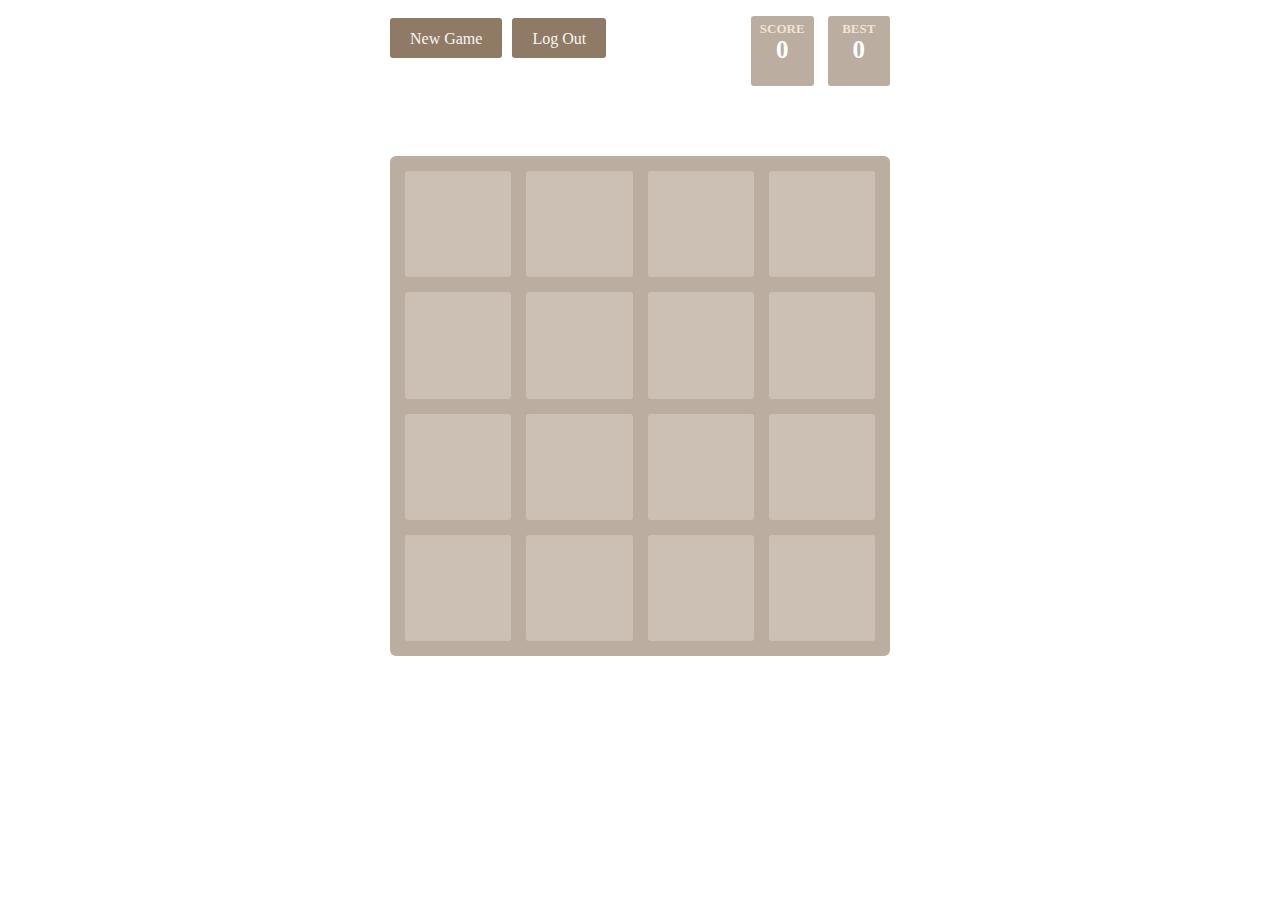
<file: training-collection/2048-widget-game/index.html>
<!DOCTYPE html PUBLIC "-//W3C//DTD XHTML 1.0 Strict//EN" "http://www.w3.org/TR/xhtml1/DTD/xhtml1-strict.dtd">
<html xmlns="http://www.w3.org/1999/xhtml" xmlns:g="http://www.backbase.com/2008/gadget" xml:lang="en">
<head>
    <title>2048</title>

    <link href="style/game-2048.css" rel="stylesheet" type="text/css"/>

    <script src="js/bind_polyfill.js" type="text/javascript"></script>
    <script src="js/classlist_polyfill.js" type="text/javascript"></script>
    <script src="js/animframe_polyfill.js" type="text/javascript"></script>
    <script src="js/keyboard_input_manager.js" type="text/javascript"></script>
    <script src="js/html_actuator.js" type="text/javascript"></script>
    <script src="js/grid.js" type="text/javascript"></script>
    <script src="js/tile.js" type="text/javascript"></script>
    <script src="js/local_storage_manager.js" type="text/javascript"></script>
    <script src="js/training-storage-manager.js" type="text/javascript"></script>
    <script src="js/game_manager.js" type="text/javascript"></script>
    <!--<script src="js/application.js" type="text/javascript"></script>-->

    <script type="text/javascript" src="js/game-2048.js"></script>
</head>
<body class="game-2048" g:onload="return training.game2048Widget.init(__WIDGET__)">
    <div class="game-2048-container">
        <div class="heading">
            <div class="above-game">
                <a class="logout-button" href="/portalserver/j_spring_security_logout">Log Out</a>
                <a class="restart-button">New Game</a>
            </div>
            <div class="scores-container">
                <div class="score-container">0</div>
                <div class="best-container">0</div>
            </div>
        </div>
        <div class="game-container">
            <div class="game-message">
                <p></p>

                <div class="lower">
                    <a class="keep-playing-button">Keep going</a>
                    <a class="retry-button">Try again</a>
                </div>
            </div>

            <div class="grid-container">
                <div class="grid-row">
                    <div class="grid-cell"></div>
                    <div class="grid-cell"></div>
                    <div class="grid-cell"></div>
                    <div class="grid-cell"></div>
                </div>
                <div class="grid-row">
                    <div class="grid-cell"></div>
                    <div class="grid-cell"></div>
                    <div class="grid-cell"></div>
                    <div class="grid-cell"></div>
                </div>
                <div class="grid-row">
                    <div class="grid-cell"></div>
                    <div class="grid-cell"></div>
                    <div class="grid-cell"></div>
                    <div class="grid-cell"></div>
                </div>
                <div class="grid-row">
                    <div class="grid-cell"></div>
                    <div class="grid-cell"></div>
                    <div class="grid-cell"></div>
                    <div class="grid-cell"></div>
                </div>
            </div>

            <div class="tile-container">

            </div>
        </div>


    </div>


</body>
</html>
</file>
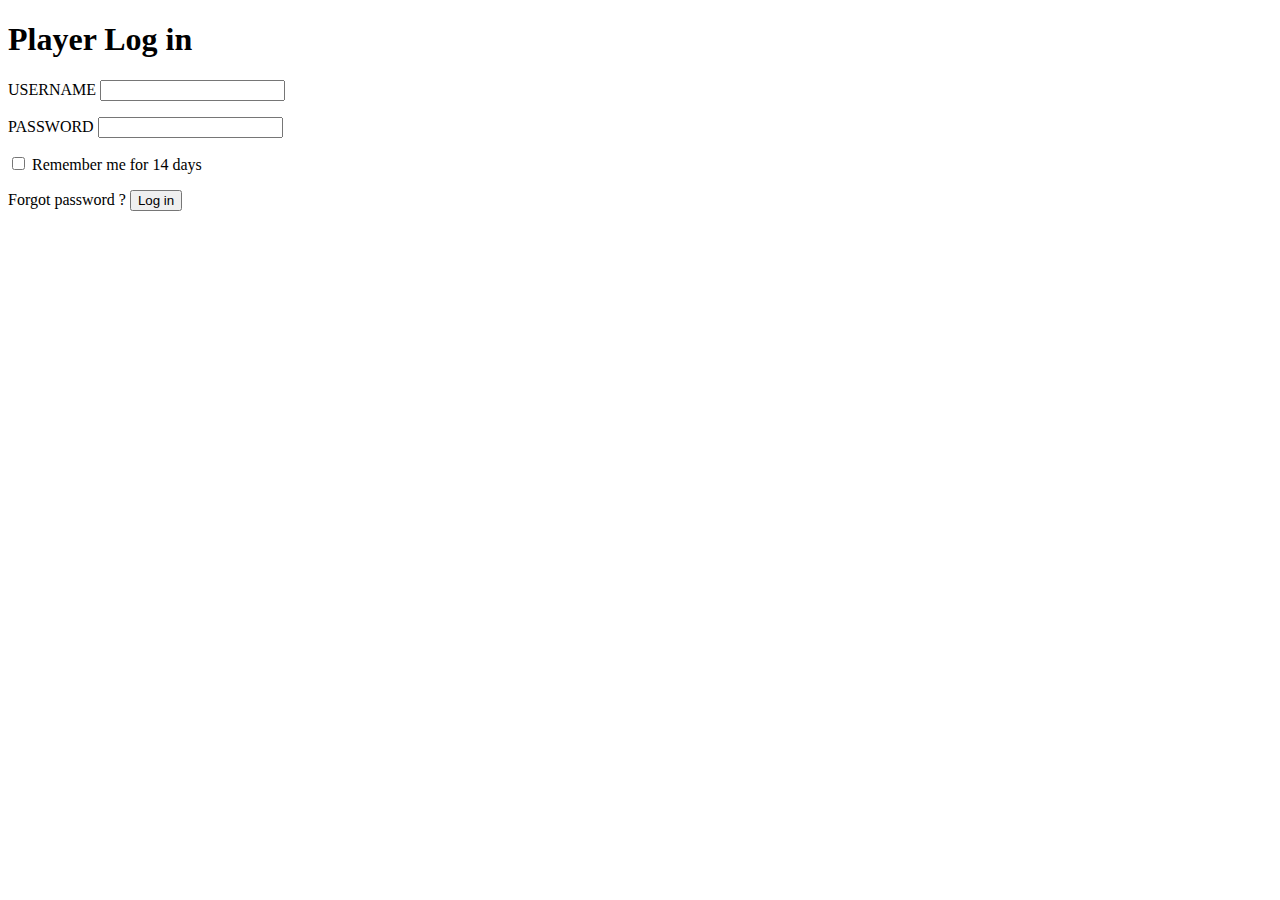
<file: training-collection/2048-widget-login/index.html>
<!DOCTYPE html>
<html xmlns="http://www.w3.org/1999/xhtml" xmlns:g="http://www.backbase.com/2008/gadget" xml:lang="en">
<head>
    <title>Login</title>
    <script type="text/javascript" src="js/login.js"></script>
</head>
<body g:onload="training.login.init(__WIDGET__);" class="login">

        <form class="training">
            <!-- fake fields are a workaround for chrome autofill getting the wrong fields -->
            <input style="display:none" type="text" name="fakeusernameremembered"/>
            <input style="display:none" type="password" name="fakepasswordremembered"/>
            <h1>Player Log in</h1>
            <div class="inset">
                <p>
                    <label for="username">USERNAME</label>
                    <input type="text" name="j_username" id="username" autocomplete="off"/>
                </p>
                <p>
                    <label for="password">PASSWORD</label>
                    <input type="password" name="j_password" id="password" autocomplete="off"/>
                </p>
                <p>
                    <input type="checkbox" name="j_spring_security_remember_me" id="remember"/>
                    <label for="remember">Remember me for 14 days</label>
                </p>
            </div>
            <p class="p-container">
                <span>Forgot password ?</span>
                <input type="submit" name="go" id="go" value="Log in"/>
            </p>
        </form>
</body>
</html>
</file>
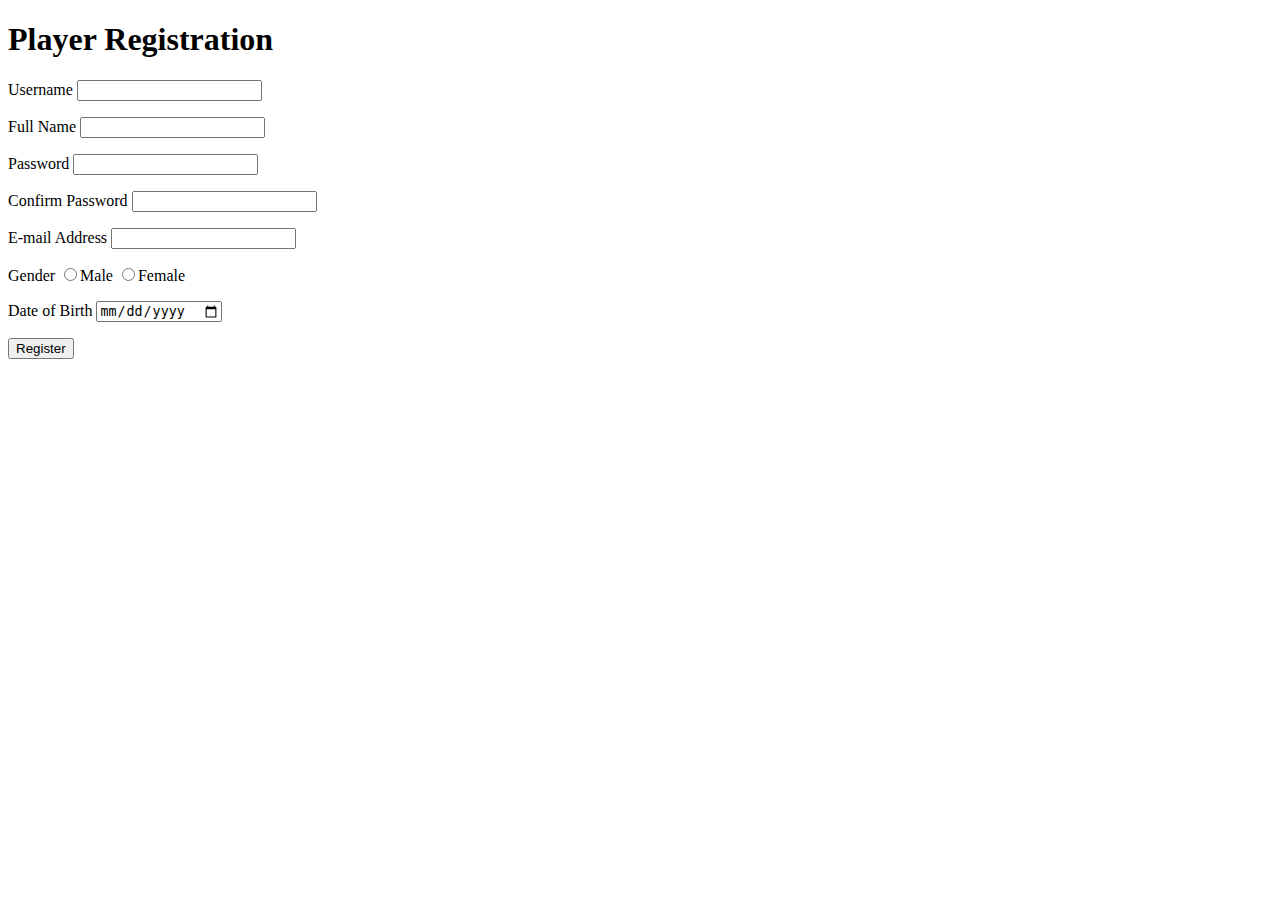
<file: training-collection/2048-widget-register/index.html>
<!DOCTYPE html>
<html xmlns="http://www.w3.org/1999/xhtml" xmlns:g="http://www.backbase.com/2008/gadget" xml:lang="en">
<head>
    <title>Register</title>
    <script type="text/javascript" src="js/register.js"></script>
    <link href="style/register.css" rel="stylesheet" type="text/css"/>

</head>
<body g:onload="training.register.init(__WIDGET__);" class="register-widget">
    <form method="post" class="training">
        <!-- fake fields are a workaround for chrome autofill getting the wrong fields -->
        <input style="display:none" type="text" name="fakeusernameremembered"/>
        <input style="display:none" type="password" name="fakepasswordremembered"/>
        <h1>Player Registration</h1>

        <div class="inset">
            <p>
                <label for="reg_username">Username</label>
                <input type="text" name="username" id="reg_username"/>
            </p>
            <p>
                <label for="reg_fullname">Full Name</label>
                <input type="text" name="fullName" id="reg_fullname"/>
            </p>
            <p>
                <label for="reg_password">Password</label>
                <input type="password" name="password" id="reg_password"/>
            </p>
            <p>
                <label for="reg_conf_password">Confirm Password</label>
                <input type="password" name="confirm_password" id="reg_conf_password"/>
            </p>
            <p>
                <label for="reg_email">E-mail Address</label>
                <input type="text" name="emailAddress" id="reg_email"/>
            </p>
            <p>
                <label for="reg_gender">Gender</label>
                <input id="reg_gender" type="radio" name="gender" value="M"/>Male
                <input type="radio" name="gender" value="F"/>Female
            </p>
            <p>
                <label for="reg_birthDay">Date of Birth</label>
                <input type="date" name="dateOfBirth" id="reg_birthDay"/>
            </p>
        </div>
        <p class="p-container">
            <input type="submit" name="register" id="register" value="Register"/>
        </p>


    </form>
</body>
</html>
</file>
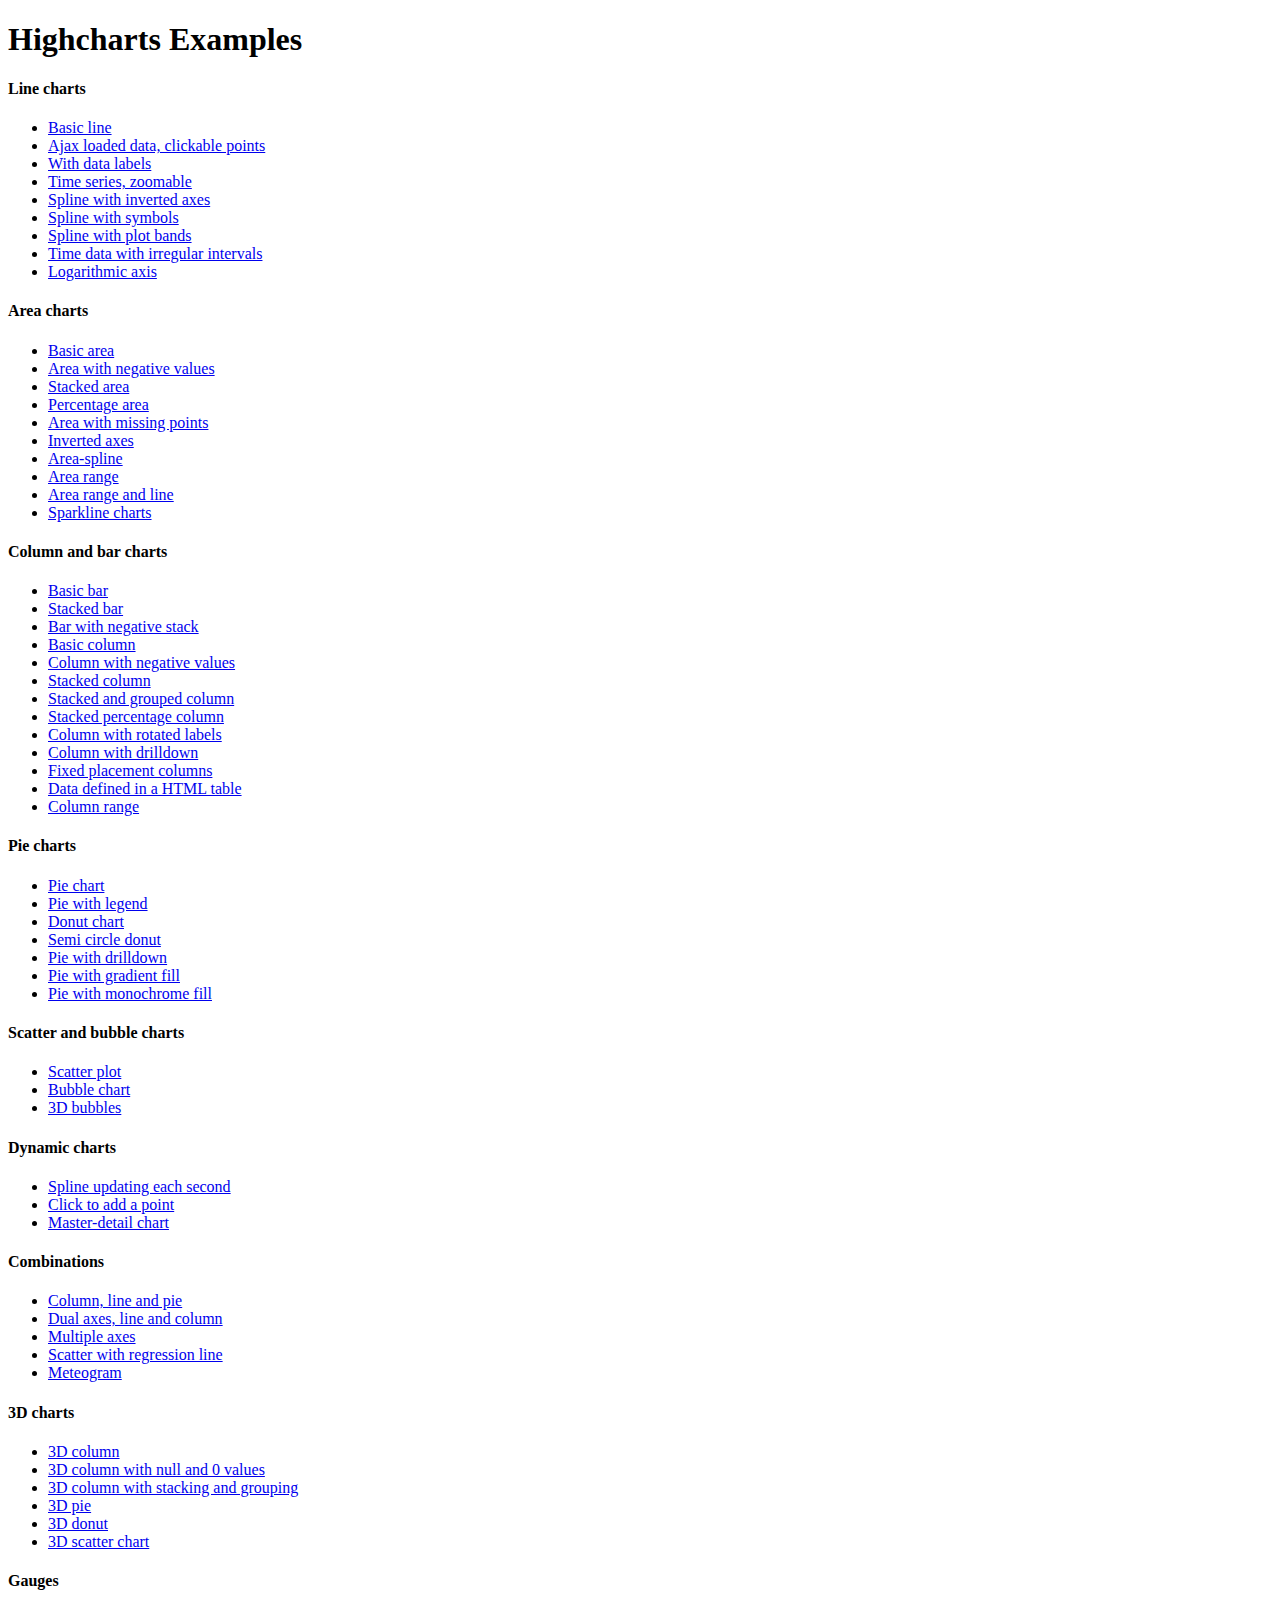
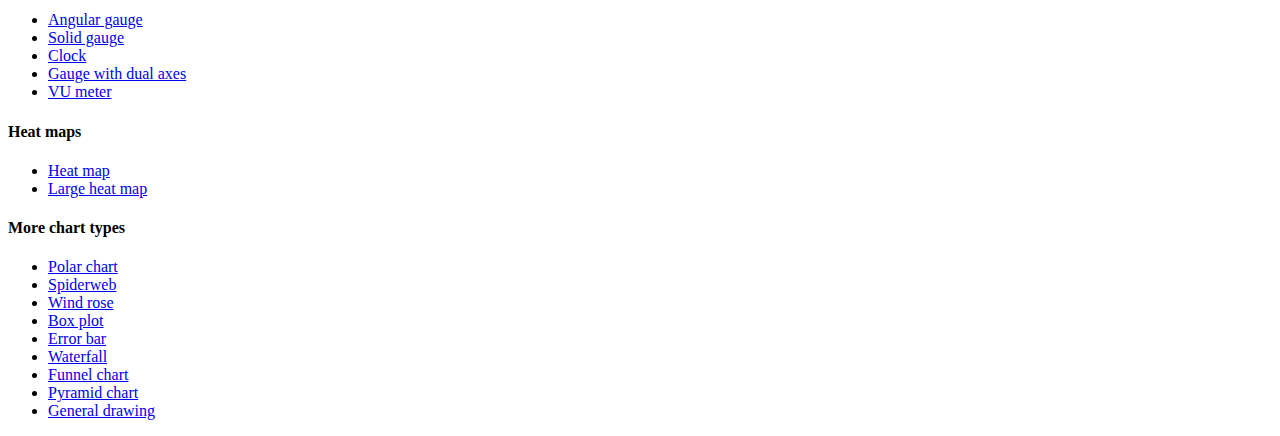
<file: enterprise-integration-widgets/src/main/webapp/static/enterprise-integration/lib/Highcharts-4.0.3/index.htm>
<!DOCTYPE HTML PUBLIC "-//W3C//DTD HTML 4.01//EN" "http://www.w3.org/TR/html4/strict.dtd">
<html>
	<head>
		<meta http-equiv="Content-Type" content="text/html; charset=utf-8" />
		<title>Highcharts Examples</title>
	</head>
	<body>
		<h1>Highcharts Examples</h1>
		<h4>Line charts</h4>
		<ul>
			<li><a href="examples/line-basic/index.htm">Basic line</a></li>
			<li><a href="examples/line-ajax/index.htm">Ajax loaded data, clickable points</a></li>
			<li><a href="examples/line-labels/index.htm">With data labels</a></li>
			<li><a href="examples/line-time-series/index.htm">Time series, zoomable</a></li>
			<li><a href="examples/spline-inverted/index.htm">Spline with inverted axes</a></li>
			<li><a href="examples/spline-symbols/index.htm">Spline with symbols</a></li>
			<li><a href="examples/spline-plot-bands/index.htm">Spline with plot bands</a></li>
			<li><a href="examples/spline-irregular-time/index.htm">Time data with irregular intervals</a></li>
			<li><a href="examples/line-log-axis/index.htm">Logarithmic axis</a></li>
		</ul>
		<h4>Area charts</h4>
		<ul>
			<li><a href="examples/area-basic/index.htm">Basic area</a></li>
			<li><a href="examples/area-negative/index.htm">Area with negative values</a></li>
			<li><a href="examples/area-stacked/index.htm">Stacked area</a></li>
			<li><a href="examples/area-stacked-percent/index.htm">Percentage area</a></li>
			<li><a href="examples/area-missing/index.htm">Area with missing points</a></li>
			<li><a href="examples/area-inverted/index.htm">Inverted axes</a></li>
			<li><a href="examples/areaspline/index.htm">Area-spline</a></li>
			<li><a href="examples/arearange/index.htm">Area range</a></li>
			<li><a href="examples/arearange-line/index.htm">Area range and line</a></li>
			<li><a href="examples/sparkline/index.htm">Sparkline charts</a></li>
		</ul>
		<h4>Column and bar charts</h4>
		<ul>
			<li><a href="examples/bar-basic/index.htm">Basic bar</a></li>
			<li><a href="examples/bar-stacked/index.htm">Stacked bar</a></li>
			<li><a href="examples/bar-negative-stack/index.htm">Bar with negative stack</a></li>
			<li><a href="examples/column-basic/index.htm">Basic column</a></li>
			<li><a href="examples/column-negative/index.htm">Column with negative values</a></li>
			<li><a href="examples/column-stacked/index.htm">Stacked column</a></li>
			<li><a href="examples/column-stacked-and-grouped/index.htm">Stacked and grouped column</a></li>
			<li><a href="examples/column-stacked-percent/index.htm">Stacked percentage column</a></li>
			<li><a href="examples/column-rotated-labels/index.htm">Column with rotated labels</a></li>
			<li><a href="examples/column-drilldown/index.htm">Column with drilldown</a></li>
			<li><a href="examples/column-placement/index.htm">Fixed placement columns</a></li>
			<li><a href="examples/column-parsed/index.htm">Data defined in a HTML table</a></li>
			<li><a href="examples/columnrange/index.htm">Column range</a></li>
		</ul>
		<h4>Pie charts</h4>
		<ul>
			<li><a href="examples/pie-basic/index.htm">Pie chart</a></li>
			<li><a href="examples/pie-legend/index.htm">Pie with legend</a></li>
			<li><a href="examples/pie-donut/index.htm">Donut chart</a></li>
			<li><a href="examples/pie-semi-circle/index.htm">Semi circle donut</a></li>
			<li><a href="examples/pie-drilldown/index.htm">Pie with drilldown</a></li>
			<li><a href="examples/pie-gradient/index.htm">Pie with gradient fill</a></li>
			<li><a href="examples/pie-monochrome/index.htm">Pie with monochrome fill</a></li>
		</ul>
		<h4>Scatter and bubble charts</h4>
		<ul>
			<li><a href="examples/scatter/index.htm">Scatter plot</a></li>
			<li><a href="examples/bubble/index.htm">Bubble chart</a></li>
			<li><a href="examples/bubble-3d/index.htm">3D bubbles</a></li>
		</ul>
		<h4>Dynamic charts</h4>
		<ul>
			<li><a href="examples/dynamic-update/index.htm">Spline updating each second</a></li>
			<li><a href="examples/dynamic-click-to-add/index.htm">Click to add a point</a></li>
			<li><a href="examples/dynamic-master-detail/index.htm">Master-detail chart</a></li>
		</ul>
		<h4>Combinations</h4>
		<ul>
			<li><a href="examples/combo/index.htm">Column, line and pie</a></li>
			<li><a href="examples/combo-dual-axes/index.htm">Dual axes, line and column</a></li>
			<li><a href="examples/combo-multi-axes/index.htm">Multiple axes</a></li>
			<li><a href="examples/combo-regression/index.htm">Scatter with regression line</a></li>
			<li><a href="examples/combo-meteogram/index.htm">Meteogram</a></li>
		</ul>
		<h4>3D charts</h4>
		<ul>
			<li><a href="examples/3d-column-interactive/index.htm">3D column</a></li>
			<li><a href="examples/3d-column-null-values/index.htm">3D column with null and 0 values</a></li>
			<li><a href="examples/3d-column-stacking-grouping/index.htm">3D column with stacking and grouping</a></li>
			<li><a href="examples/3d-pie/index.htm">3D pie</a></li>
			<li><a href="examples/3d-pie-donut/index.htm">3D donut</a></li>
			<li><a href="examples/3d-scatter-draggable/index.htm">3D scatter chart</a></li>
		</ul>
		<h4>Gauges</h4>
		<ul>
			<li><a href="examples/gauge-speedometer/index.htm">Angular gauge</a></li>
			<li><a href="examples/gauge-solid/index.htm">Solid gauge</a></li>
			<li><a href="examples/gauge-clock/index.htm">Clock</a></li>
			<li><a href="examples/gauge-dual/index.htm">Gauge with dual axes</a></li>
			<li><a href="examples/gauge-vu-meter/index.htm">VU meter</a></li>
		</ul>
		<h4>Heat maps</h4>
		<ul>
			<li><a href="examples/heatmap/index.htm">Heat map</a></li>
			<li><a href="examples/heatmap-canvas/index.htm">Large heat map</a></li>
		</ul>
		<h4>More chart types</h4>
		<ul>
			<li><a href="examples/polar/index.htm">Polar chart</a></li>
			<li><a href="examples/polar-spider/index.htm">Spiderweb</a></li>
			<li><a href="examples/polar-wind-rose/index.htm">Wind rose</a></li>
			<li><a href="examples/box-plot/index.htm">Box plot</a></li>
			<li><a href="examples/error-bar/index.htm">Error bar</a></li>
			<li><a href="examples/waterfall/index.htm">Waterfall</a></li>
			<li><a href="examples/funnel/index.htm">Funnel chart</a></li>
			<li><a href="examples/pyramid/index.htm">Pyramid chart</a></li>
			<li><a href="examples/renderer/index.htm">General drawing</a></li>
		</ul>
	</body>
</html>
</file>
<file: training-collection/2048-widget-game/style/game-2048.css>
@import url(fonts/clear-sans.css);

/*html, body {*/
/*margin: 0;*/
/*padding: 0;*/
/*background: #faf8ef;*/
/*color: #776e65;*/
/*font-family: "Clear Sans", "Helvetica Neue", Arial, sans-serif;*/
/*font-size: 18px; }*/

/*body {*/
/*margin: 80px 0; }*/

.heading:after {
    content: "";
    display: block;
    clear: both;
}

/*h1.title {*/
/*font-size: 80px;*/
/*font-weight: bold;*/
/*margin: 0;*/
/*display: block;*/
/*float: left; }*/

@-webkit-keyframes move-up {
    0% {
        top: 25px;
        opacity: 1;
    }

    100% {
        top: -50px;
        opacity: 0;
    }
}

@-moz-keyframes move-up {
    0% {
        top: 25px;
        opacity: 1;
    }

    100% {
        top: -50px;
        opacity: 0;
    }
}

@keyframes move-up {
    0% {
        top: 25px;
        opacity: 1;
    }

    100% {
        top: -50px;
        opacity: 0;
    }
}

.scores-container {
    float: right;
    text-align: right;
}

.score-container, .best-container {
    position: relative;
    display: inline-block;
    background: #bbada0;
    padding: 10px 25px;
    font-size: 25px;
    height: 50px;
    line-height: 47px;
    font-weight: bold;
    border-radius: 3px;
    color: white;
    margin-top: 8px;
    text-align: center;
    margin-left: 10px;
}

.score-container:after, .best-container:after {
    position: absolute;
    width: 100%;
    top: 6px;
    left: 0;
    text-transform: uppercase;
    font-size: 13px;
    line-height: 13px;
    text-align: center;
    color: #eee4da;
}

.score-container .score-addition, .best-container .score-addition {
    position: absolute;
    right: 30px;
    color: red;
    font-size: 25px;
    line-height: 25px;
    font-weight: bold;
    color: rgba(119, 110, 101, 0.9);
    z-index: 100;
    -webkit-animation: move-up 600ms ease-in;
    -moz-animation: move-up 600ms ease-in;
    animation: move-up 600ms ease-in;
    -webkit-animation-fill-mode: both;
    -moz-animation-fill-mode: both;
    animation-fill-mode: both;
}

.score-container:after {
    content: "Score";
}

.best-container:after {
    content: "Best";
}

/*p {*/
/*margin-top: 0;*/
/*margin-bottom: 10px;*/
/*line-height: 1.65; }*/

/*a {*/
/*color: #776e65;*/
/*font-weight: bold;*/
/*text-decoration: underline;*/
/*cursor: pointer; }*/

strong.important {
    text-transform: uppercase;
}

hr {
    border: none;
    border-bottom: 1px solid #d8d4d0;
    margin-top: 20px;
    margin-bottom: 30px;
}

.game-2048-container {
    width: 500px;
    margin: 0 auto;
}

@-webkit-keyframes fade-in {
    0% {
        opacity: 0;
    }

    100% {
        opacity: 1;
    }
}

@-moz-keyframes fade-in {
    0% {
        opacity: 0;
    }

    100% {
        opacity: 1;
    }
}

@keyframes fade-in {
    0% {
        opacity: 0;
    }

    100% {
        opacity: 1;
    }
}

.game-container {

    margin-top: 70px;
    position: relative;
    padding: 15px;
    cursor: default;
    -webkit-touch-callout: none;
    -ms-touch-callout: none;
    -webkit-user-select: none;
    -moz-user-select: none;
    -ms-user-select: none;
    -ms-touch-action: none;
    touch-action: none;
    background: #bbada0;
    border-radius: 6px;
    width: 500px;
    height: 500px;
    -webkit-box-sizing: border-box;
    -moz-box-sizing: border-box;
    box-sizing: border-box;
}

.game-container .game-message {
    display: none;
    position: absolute;
    top: 0;
    right: 0;
    bottom: 0;
    left: 0;
    background: rgba(238, 228, 218, 0.5);
    z-index: 100;
    text-align: center;
    -webkit-animation: fade-in 800ms ease 1200ms;
    -moz-animation: fade-in 800ms ease 1200ms;
    animation: fade-in 800ms ease 1200ms;
    -webkit-animation-fill-mode: both;
    -moz-animation-fill-mode: both;
    animation-fill-mode: both;
}

.game-container .game-message p {
    font-size: 60px;
    font-weight: bold;
    height: 60px;
    line-height: 60px;
    margin-top: 222px;
}

.game-container .game-message .lower {
    display: block;
    margin-top: 59px;
}

.game-container .game-message a {
    display: inline-block;
    background: #8f7a66;
    border-radius: 3px;
    padding: 0 20px;
    text-decoration: none;
    color: #f9f6f2;
    height: 40px;
    line-height: 42px;
    margin-left: 9px;
}

.game-container .game-message a.keep-playing-button {
    display: none;
}

.game-container .game-message.game-won {
    background: rgba(237, 194, 46, 0.5);
    color: #f9f6f2;
}

.game-container .game-message.game-won a.keep-playing-button {
    display: inline-block;
}

.game-container .game-message.game-won, .game-container .game-message.game-over {
    display: block;
}

.grid-container {
    position: absolute;
    z-index: 1;
}

.grid-row {
    margin-bottom: 15px;
}

.grid-row:last-child {
    margin-bottom: 0;
}

.grid-row:after {
    content: "";
    display: block;
    clear: both;
}

.grid-cell {
    width: 106.25px;
    height: 106.25px;
    margin-right: 15px;
    float: left;
    border-radius: 3px;
    background: rgba(238, 228, 218, 0.35);
}

.grid-cell:last-child {
    margin-right: 0;
}

.tile-container {
    position: absolute;
    z-index: 2;
}

.tile, .tile .tile-inner {
    width: 107px;
    height: 107px;
    line-height: 116.25px;
}

.tile.tile-position-1-1 {
    -webkit-transform: translate(0px, 0px);
    -moz-transform: translate(0px, 0px);
    transform: translate(0px, 0px);
}

.tile.tile-position-1-2 {
    -webkit-transform: translate(0px, 121px);
    -moz-transform: translate(0px, 121px);
    transform: translate(0px, 121px);
}

.tile.tile-position-1-3 {
    -webkit-transform: translate(0px, 242px);
    -moz-transform: translate(0px, 242px);
    transform: translate(0px, 242px);
}

.tile.tile-position-1-4 {
    -webkit-transform: translate(0px, 363px);
    -moz-transform: translate(0px, 363px);
    transform: translate(0px, 363px);
}

.tile.tile-position-2-1 {
    -webkit-transform: translate(121px, 0px);
    -moz-transform: translate(121px, 0px);
    transform: translate(121px, 0px);
}

.tile.tile-position-2-2 {
    -webkit-transform: translate(121px, 121px);
    -moz-transform: translate(121px, 121px);
    transform: translate(121px, 121px);
}

.tile.tile-position-2-3 {
    -webkit-transform: translate(121px, 242px);
    -moz-transform: translate(121px, 242px);
    transform: translate(121px, 242px);
}

.tile.tile-position-2-4 {
    -webkit-transform: translate(121px, 363px);
    -moz-transform: translate(121px, 363px);
    transform: translate(121px, 363px);
}

.tile.tile-position-3-1 {
    -webkit-transform: translate(242px, 0px);
    -moz-transform: translate(242px, 0px);
    transform: translate(242px, 0px);
}

.tile.tile-position-3-2 {
    -webkit-transform: translate(242px, 121px);
    -moz-transform: translate(242px, 121px);
    transform: translate(242px, 121px);
}

.tile.tile-position-3-3 {
    -webkit-transform: translate(242px, 242px);
    -moz-transform: translate(242px, 242px);
    transform: translate(242px, 242px);
}

.tile.tile-position-3-4 {
    -webkit-transform: translate(242px, 363px);
    -moz-transform: translate(242px, 363px);
    transform: translate(242px, 363px);
}

.tile.tile-position-4-1 {
    -webkit-transform: translate(363px, 0px);
    -moz-transform: translate(363px, 0px);
    transform: translate(363px, 0px);
}

.tile.tile-position-4-2 {
    -webkit-transform: translate(363px, 121px);
    -moz-transform: translate(363px, 121px);
    transform: translate(363px, 121px);
}

.tile.tile-position-4-3 {
    -webkit-transform: translate(363px, 242px);
    -moz-transform: translate(363px, 242px);
    transform: translate(363px, 242px);
}

.tile.tile-position-4-4 {
    -webkit-transform: translate(363px, 363px);
    -moz-transform: translate(363px, 363px);
    transform: translate(363px, 363px);
}

.tile {
    position: absolute;
    -webkit-transition: 100ms ease-in-out;
    -moz-transition: 100ms ease-in-out;
    transition: 100ms ease-in-out;
    -webkit-transition-property: -webkit-transform;
    -moz-transition-property: -moz-transform;
    transition-property: transform;
}

.tile .tile-inner {
    border-radius: 3px;
    background: #eee4da;
    text-align: center;
    font-weight: bold;
    z-index: 10;
    font-size: 55px;
}

.tile.tile-2 .tile-inner {
    background: #eee4da;
    box-shadow: 0 0 30px 10px rgba(243, 215, 116, 0), inset 0 0 0 1px rgba(255, 255, 255, 0);
}

.tile.tile-4 .tile-inner {
    background: #ede0c8;
    box-shadow: 0 0 30px 10px rgba(243, 215, 116, 0), inset 0 0 0 1px rgba(255, 255, 255, 0);
}

.tile.tile-8 .tile-inner {
    color: #f9f6f2;
    background: #f2b179;
}

.tile.tile-16 .tile-inner {
    color: #f9f6f2;
    background: #f59563;
}

.tile.tile-32 .tile-inner {
    color: #f9f6f2;
    background: #f67c5f;
}

.tile.tile-64 .tile-inner {
    color: #f9f6f2;
    background: #f65e3b;
}

.tile.tile-128 .tile-inner {
    color: #f9f6f2;
    background: #edcf72;
    box-shadow: 0 0 30px 10px rgba(243, 215, 116, 0.2381), inset 0 0 0 1px rgba(255, 255, 255, 0.14286);
    font-size: 45px;
}

@media screen and (max-width: 520px) {
    .tile.tile-128 .tile-inner {
        font-size: 25px;
    }
}

.tile.tile-256 .tile-inner {
    color: #f9f6f2;
    background: #edcc61;
    box-shadow: 0 0 30px 10px rgba(243, 215, 116, 0.31746), inset 0 0 0 1px rgba(255, 255, 255, 0.19048);
    font-size: 45px;
}

@media screen and (max-width: 520px) {
    .tile.tile-256 .tile-inner {
        font-size: 25px;
    }
}

.tile.tile-512 .tile-inner {
    color: #f9f6f2;
    background: #edc850;
    box-shadow: 0 0 30px 10px rgba(243, 215, 116, 0.39683), inset 0 0 0 1px rgba(255, 255, 255, 0.2381);
    font-size: 45px;
}

@media screen and (max-width: 520px) {
    .tile.tile-512 .tile-inner {
        font-size: 25px;
    }
}

.tile.tile-1024 .tile-inner {
    color: #f9f6f2;
    background: #edc53f;
    box-shadow: 0 0 30px 10px rgba(243, 215, 116, 0.47619), inset 0 0 0 1px rgba(255, 255, 255, 0.28571);
    font-size: 35px;
}

@media screen and (max-width: 520px) {
    .tile.tile-1024 .tile-inner {
        font-size: 15px;
    }
}

.tile.tile-2048 .tile-inner {
    color: #f9f6f2;
    background: #edc22e;
    box-shadow: 0 0 30px 10px rgba(243, 215, 116, 0.55556), inset 0 0 0 1px rgba(255, 255, 255, 0.33333);
    font-size: 35px;
}

@media screen and (max-width: 520px) {
    .tile.tile-2048 .tile-inner {
        font-size: 15px;
    }
}

.tile.tile-super .tile-inner {
    color: #f9f6f2;
    background: #3c3a32;
    font-size: 30px;
}

@media screen and (max-width: 520px) {
    .tile.tile-super .tile-inner {
        font-size: 10px;
    }
}

@-webkit-keyframes appear {
    0% {
        opacity: 0;
        -webkit-transform: scale(0);
        -moz-transform: scale(0);
        transform: scale(0);
    }

    100% {
        opacity: 1;
        -webkit-transform: scale(1);
        -moz-transform: scale(1);
        transform: scale(1);
    }
}

@-moz-keyframes appear {
    0% {
        opacity: 0;
        -webkit-transform: scale(0);
        -moz-transform: scale(0);
        transform: scale(0);
    }

    100% {
        opacity: 1;
        -webkit-transform: scale(1);
        -moz-transform: scale(1);
        transform: scale(1);
    }
}

@keyframes appear {
    0% {
        opacity: 0;
        -webkit-transform: scale(0);
        -moz-transform: scale(0);
        transform: scale(0);
    }

    100% {
        opacity: 1;
        -webkit-transform: scale(1);
        -moz-transform: scale(1);
        transform: scale(1);
    }
}

.tile-new .tile-inner {
    -webkit-animation: appear 200ms ease 100ms;
    -moz-animation: appear 200ms ease 100ms;
    animation: appear 200ms ease 100ms;
    -webkit-animation-fill-mode: backwards;
    -moz-animation-fill-mode: backwards;
    animation-fill-mode: backwards;
}

@-webkit-keyframes pop {
    0% {
        -webkit-transform: scale(0);
        -moz-transform: scale(0);
        transform: scale(0);
    }

    50% {
        -webkit-transform: scale(1.2);
        -moz-transform: scale(1.2);
        transform: scale(1.2);
    }

    100% {
        -webkit-transform: scale(1);
        -moz-transform: scale(1);
        transform: scale(1);
    }
}

@-moz-keyframes pop {
    0% {
        -webkit-transform: scale(0);
        -moz-transform: scale(0);
        transform: scale(0);
    }

    50% {
        -webkit-transform: scale(1.2);
        -moz-transform: scale(1.2);
        transform: scale(1.2);
    }

    100% {
        -webkit-transform: scale(1);
        -moz-transform: scale(1);
        transform: scale(1);
    }
}

@keyframes pop {
    0% {
        -webkit-transform: scale(0);
        -moz-transform: scale(0);
        transform: scale(0);
    }

    50% {
        -webkit-transform: scale(1.2);
        -moz-transform: scale(1.2);
        transform: scale(1.2);
    }

    100% {
        -webkit-transform: scale(1);
        -moz-transform: scale(1);
        transform: scale(1);
    }
}

.tile-merged .tile-inner {
    z-index: 20;
    -webkit-animation: pop 200ms ease 100ms;
    -moz-animation: pop 200ms ease 100ms;
    animation: pop 200ms ease 100ms;
    -webkit-animation-fill-mode: backwards;
    -moz-animation-fill-mode: backwards;
    animation-fill-mode: backwards;
}

.above-game {
    float: left;
    margin-top: 10px;
}

.above-game:after {
    content: "";
    display: block;
    clear: both;
}

.restart-button, .logout-button {
    display: inline-block;
    background: #8f7a66;
    border-radius: 3px;
    padding: 0 20px;
    text-decoration: none;
    color: #f9f6f2;
    height: 40px;
    line-height: 42px;
    display: block;
    text-align: center;
    float: right;
    margin-right: 10px;
}

.game-explanation {
    margin-top: 50px;
}
</file>
<file: training-collection/2048-widget-register/style/register.css>
.register-widget label {
    width: 200px;
}
</file>
